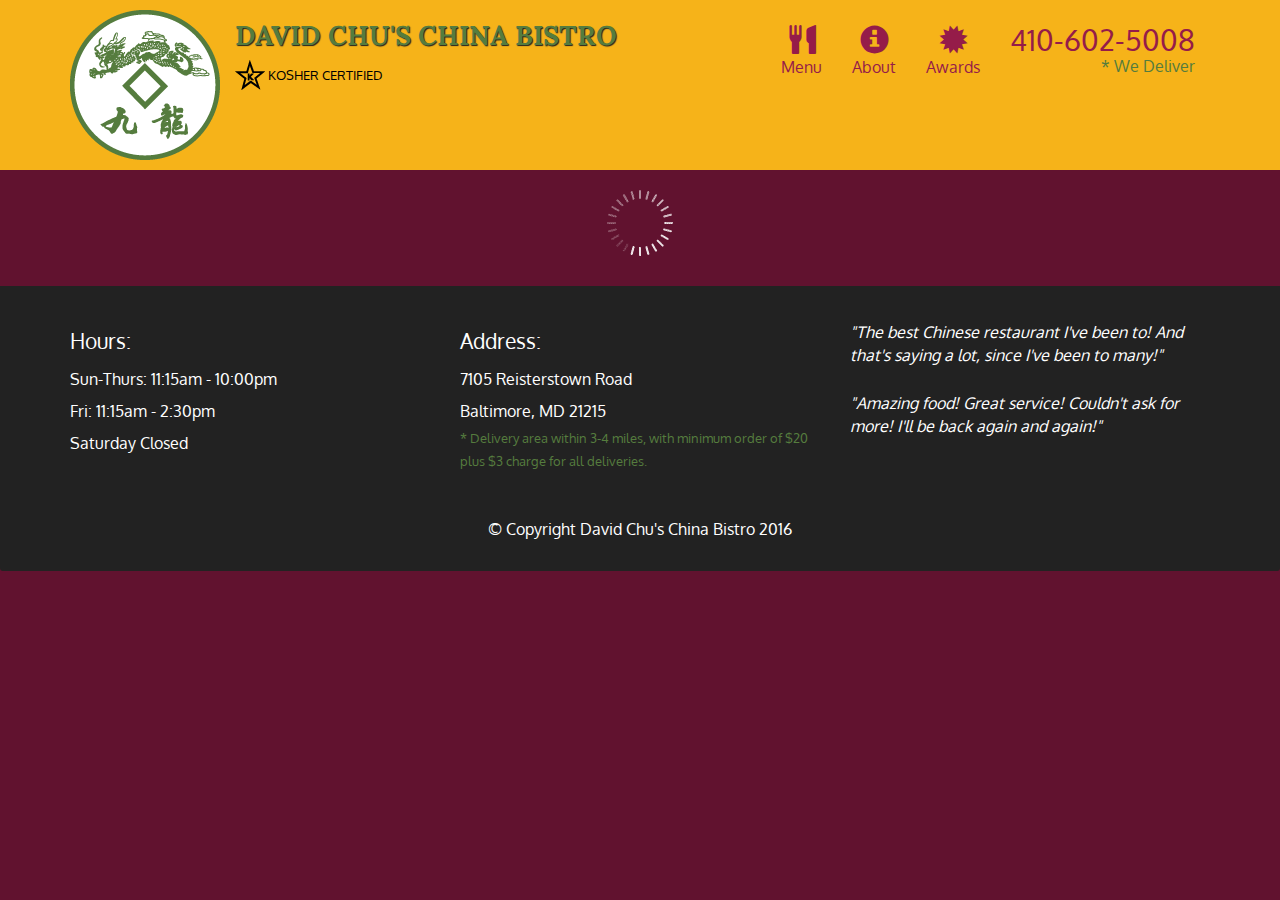
<file: Mod5_Assignment/index.html>
<!doctype html>
<html lang="en">
  <head>
    <meta charset="utf-8">
    <meta http-equiv="X-UA-Compatible" content="IE=edge">
    <meta name="viewport" content="width=device-width, initial-scale=1">
    <title>David Chu's China Bistro</title>
    <link rel="stylesheet" href="css/bootstrap.min.css">
    <link rel="stylesheet" href="css/styles.css">
    <link href='https://fonts.googleapis.com/css?family=Oxygen:400,300,700' rel='stylesheet' type='text/css'>
    <link href='https://fonts.googleapis.com/css?family=Lora' rel='stylesheet' type='text/css'>
  </head>
<body>
  <header>
    <nav id="header-nav" class="navbar navbar-default">
      <div class="container">
        <div class="navbar-header">
          <a href="index.html" class="pull-left visible-md visible-lg">
            <div id="logo-img" alt="Logo image"></div>
          </a>

          <div class="navbar-brand">
            <a href="index.html"><h1>David Chu's China Bistro</h1></a>
            <p>
              <img src="images/star-k-logo.png" alt="Kosher certification">
              <span>Kosher Certified</span>
            </p>
          </div>

          <button id="navbarToggle" type="button" class="navbar-toggle collapsed" data-toggle="collapse" data-target="#collapsable-nav" aria-expanded="false">
            <span class="sr-only">Toggle navigation</span>
            <span class="icon-bar"></span>
            <span class="icon-bar"></span>
            <span class="icon-bar"></span>
          </button>
        </div>
        
        <div id="collapsable-nav" class="collapse navbar-collapse">
           <ul id="nav-list" class="nav navbar-nav navbar-right">
            <li id="navHomeButton" class="visible-xs active">
              <a href="index.html">
                <span class="glyphicon glyphicon-home"></span> Home</a>
            </li>
            <li id="navMenuButton">
              <a href="#" onclick="$dc.loadMenuCategories();">
                <span class="glyphicon glyphicon-cutlery"></span><br class="hidden-xs"> Menu</a>
            </li>
            <li>
              <a href="#">
                <span class="glyphicon glyphicon-info-sign"></span><br class="hidden-xs"> About</a>
            </li>
            <li>
              <a href="#">
                <span class="glyphicon glyphicon-certificate"></span><br class="hidden-xs"> Awards</a>
            </li>
            <li id="phone" class="hidden-xs">
              <a href="tel:410-602-5008">
                <span>410-602-5008</span></a><div>* We Deliver</div>
            </li>
          </ul><!-- #nav-list -->
        </div><!-- .collapse .navbar-collapse -->
      </div><!-- .container -->
    </nav><!-- #header-nav -->
  </header>

  <div id="call-btn" class="visible-xs">
    <a class="btn" href="tel:410-602-5008">
    <span class="glyphicon glyphicon-earphone"></span>
    410-602-5008
    </a>
  </div>
  <div id="xs-deliver" class="text-center visible-xs">* We Deliver</div>

  <div id="main-content" class="container"></div>

  <footer class="panel-footer">
    <div class="container">
      <div class="row">
        <section id="hours" class="col-sm-4">
          <span>Hours:</span><br>
          Sun-Thurs: 11:15am - 10:00pm<br>
          Fri: 11:15am - 2:30pm<br>
          Saturday Closed
          <hr class="visible-xs">
        </section>
        <section id="address" class="col-sm-4">
          <span>Address:</span><br>
          7105 Reisterstown Road<br>
          Baltimore, MD 21215
          <p>* Delivery area within 3-4 miles, with minimum order of $20 plus $3 charge for all deliveries.</p>
          <hr class="visible-xs">
        </section>
        <section id="testimonials" class="col-sm-4">
          <p>"The best Chinese restaurant I've been to! And that's saying a lot, since I've been to many!"</p>
          <p>"Amazing food! Great service! Couldn't ask for more! I'll be back again and again!"</p>
        </section>
      </div>
      <div class="text-center">&copy; Copyright David Chu's China Bistro 2016</div>
    </div>
  </footer>

  <!-- jQuery (Bootstrap JS plugins depend on it) -->
  <script src="js/jquery-2.1.4.min.js"></script>
  <script src="js/bootstrap.min.js"></script>
  <script src="js/ajax-utils.js"></script>
  <script src="js/script.js"></script>
</body>
</html>
</file>
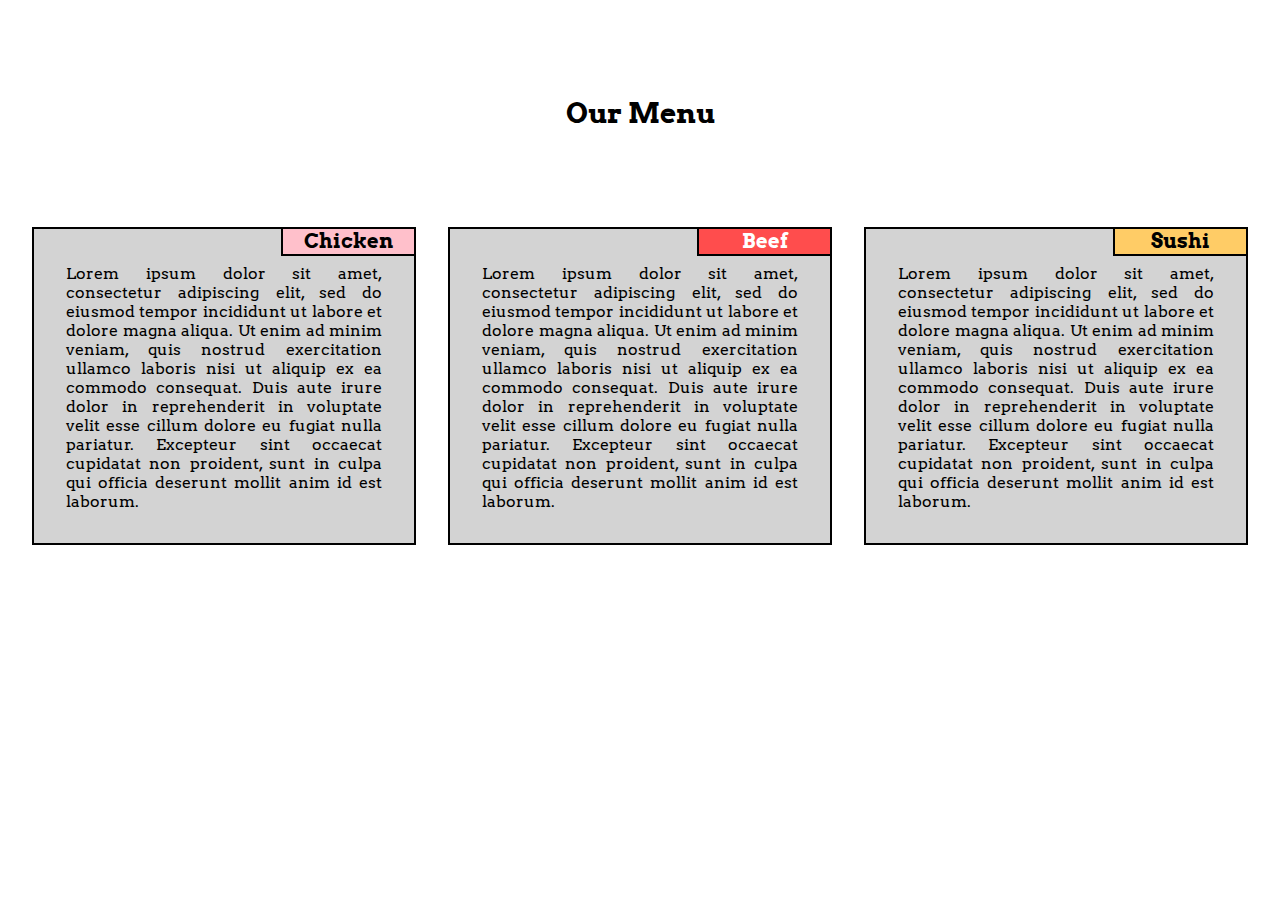
<file: module2_solution/index.html>
<!DOCTYPE html>
<html>
<head>
	<title>Assignment Solution for Module 2</title>
	<link rel="stylesheet" type="text/css" href="css/style.css">
	<meta charset="utf-8">
	<meta name="viewport" content="width=device-width ,initial-scale=1">
	<link href="https://fonts.googleapis.com/css?family=Arvo" rel="stylesheet">
</head>
<div>
	
<h1 class="header">Our Menu </h1>

</div>

<div class="Sections_Container">
<div class="Section  Section1">
	<h2 class="Section_title " id="Chicken"> Chicken</h2>
	<p class="Section_content">Lorem ipsum dolor sit amet, consectetur adipiscing elit, sed do eiusmod tempor incididunt ut labore et dolore magna aliqua. Ut enim ad minim veniam, quis nostrud exercitation ullamco laboris nisi ut aliquip ex ea commodo consequat. Duis aute irure dolor in reprehenderit in voluptate velit esse cillum dolore eu fugiat nulla pariatur. Excepteur sint occaecat cupidatat non proident, sunt in culpa qui officia deserunt mollit anim id est laborum. </p>


</div>
<div class="Section Section2">
	<h2 class="Section_title" id="Beef"> Beef</h2>
	<p class="Section_content">Lorem ipsum dolor sit amet, consectetur adipiscing elit, sed do eiusmod tempor incididunt ut labore et dolore magna aliqua. Ut enim ad minim veniam, quis nostrud exercitation ullamco laboris nisi ut aliquip ex ea commodo consequat. Duis aute irure dolor in reprehenderit in voluptate velit esse cillum dolore eu fugiat nulla pariatur. Excepteur sint occaecat cupidatat non proident, sunt in culpa qui officia deserunt mollit anim id est laborum. </p>
	

</div>
<div class="Section Section3 " >
	<h2 class="Section_title" id="Sushi"> Sushi</h2>
	<p class="Section_content">Lorem ipsum dolor sit amet, consectetur adipiscing elit, sed do eiusmod tempor incididunt ut labore et dolore magna aliqua. Ut enim ad minim veniam, quis nostrud exercitation ullamco laboris nisi ut aliquip ex ea commodo consequat. Duis aute irure dolor in reprehenderit in voluptate velit esse cillum dolore eu fugiat nulla pariatur. Excepteur sint occaecat cupidatat non proident, sunt in culpa qui officia deserunt mollit anim id est laborum. </p>
	

</div>
<span class="clear"></span>
</div>
</div>

</body>
</html>
</file>
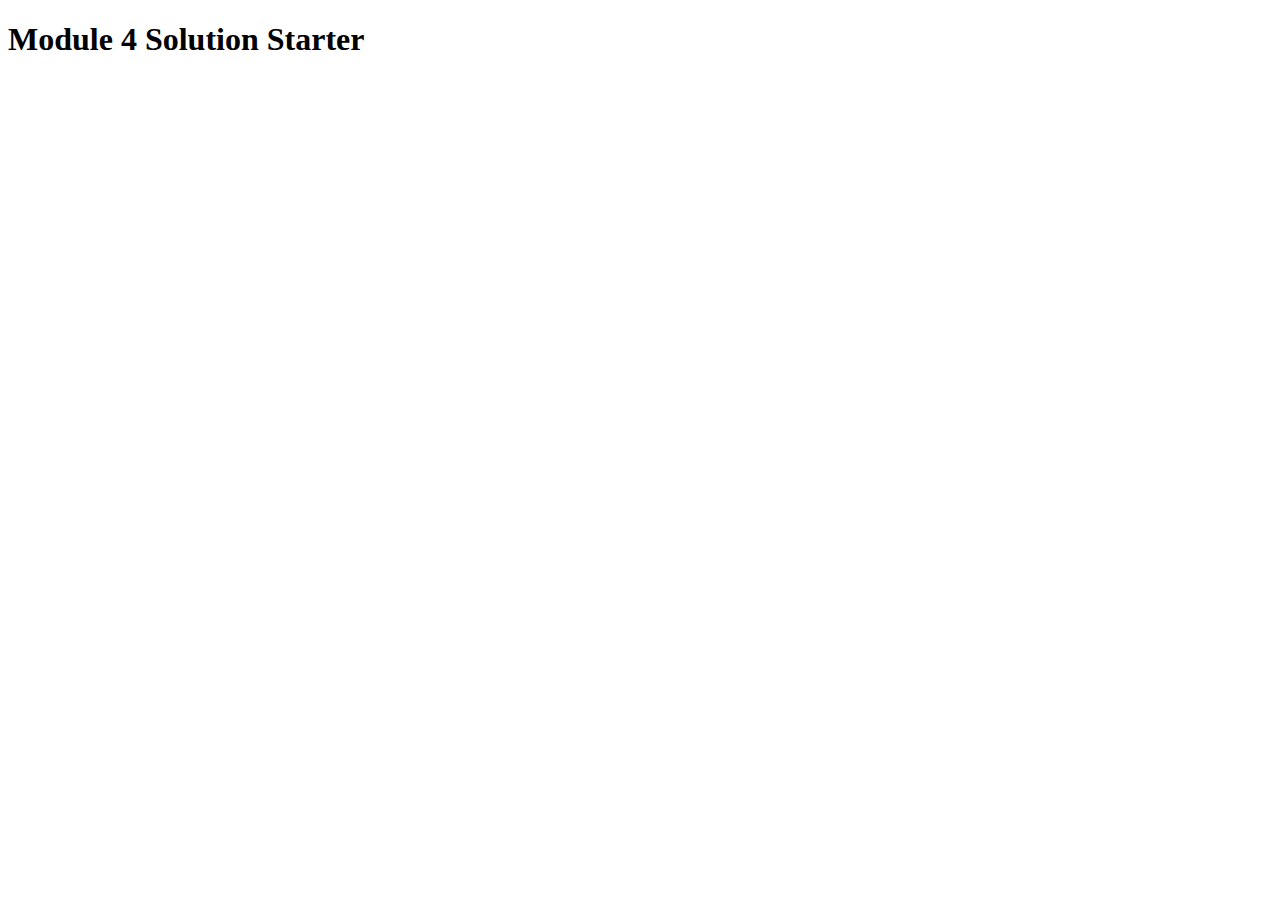
<file: Mod4_Solution/harder/index.html>
<!DOCTYPE html>
<html>
<head>
  <meta charset="utf-8">
  <title>Module 4 Solution Starter</title>
  <script>
    var names = []; // DO NOT REMOVE
  </script>
  <script src="SpeakHello.js"></script>
  <script src="SpeakGoodBye.js"></script>
  <script src="script.js"></script>
</head>
<body>
  <h1>Module 4 Solution Starter</h1>
</body>
</html>
</file>
<file: Mod5_Assignment/css/styles.css>
body {
  font-size: 16px;
  color: #fff;
  background-color: #61122f;
  font-family: 'Oxygen', sans-serif;
}

/** HEADER **/
#header-nav {
  background-color: #f6b319;
  border-radius: 0;
  border: 0;
}

#logo-img {
  background: url('../images/restaurant-logo_large.png') no-repeat;
  width: 150px;
  height: 150px;
  margin: 10px 15px 10px 0;
}

.navbar-brand {
  padding-top: 25px;
}
.navbar-brand h1 { /* Restaurant name */
  font-family: 'Lora', serif;
  color: #557c3e;
  font-size: 1.5em;
  text-transform: uppercase;
  font-weight: bold;
  text-shadow: 1px 1px 1px #222;
  margin-top: 0;
  margin-bottom: 0;
  line-height: .75;
}
.navbar-brand a:hover, .navbar-brand a:focus {
  text-decoration: none;
}
.navbar-brand p { /* Kosher cert */
  color: #000;
  text-transform: uppercase;
  font-size: .7em;
  margin-top: 15px;
}
.navbar-brand p span { /* Star-K */
  vertical-align: middle;
}

#nav-list {
  margin-top: 10px;
}
#nav-list a {
  color: #951C49;
  text-align: center;
}
#nav-list a:hover {
  background: #E7E7E7;
}
#nav-list a span {
  font-size: 1.8em;
}

#phone {
  margin-top: 5px;
}
#phone a { /* Phone number */
  text-align: right;
  padding-bottom: 0;
}
#phone div { /* We Deliver */
  color: #557c3e;
  text-align: right;
  padding-right: 15px;
}

.navbar-header button.navbar-toggle, .navbar-header .icon-bar {
  border: 1px solid #61122f;
}
.navbar-header button.navbar-toggle {
  clear: both;
  margin-top: -30px;
}
/* END HEADER */

/* FOOTER */
.panel-footer {
  margin-top: 30px;
  padding-top: 35px;
  padding-bottom: 30px;
  background-color: #222;
  border-top: 0;
}
.panel-footer div.row {
  margin-bottom: 35px;
}
#hours, #address {
  line-height: 2;
}
#hours > span, #address > span {
  font-size: 1.3em;
}
#address p {
  color: #557c3e;
  font-size: .8em;
  line-height: 1.8;
}
#testimonials {
  font-style: italic;
}
#testimonials p:nth-child(2) {
  margin-top: 25px;
}
/* END FOOTER */



/* HOME PAGE */
.container .jumbotron {
  box-shadow: 0 0 50px #3F0C1F;
  border: 2px solid #3F0C1F;
}

#menu-tile, #specials-tile, #map-tile {
  height: 250px;
  width: 100%;
  margin-bottom: 15px;
  position: relative;
  border: 2px solid #3F0C1F;
  overflow: hidden;
}
#menu-tile:hover, #specials-tile:hover, #map-tile:hover {
  box-shadow: 0 1px 5px 1px #cccccc;
}
#menu-tile {
  background: url('../images/menu-tile.jpg') no-repeat;
  background-position: center;
}
#specials-tile {
  background: url('../images/specials-tile.jpg') no-repeat;
  background-position: center;
}
#menu-tile span, #specials-tile span, #map-tile span {
  position: absolute;
  bottom: 0;
  right: 0;
  width: 100%;
  text-align: center;
  font-size: 1.6em;
  text-transform: uppercase;
  background-color: #000;
  color: #fff;
  opacity: .8;
}
/* END HOME PAGE */

/* MENU CATEGORIES PAGE */
.category-tile { 
  position: relative;
  border: 2px solid #3F0C1F;
  overflow: hidden;
  width: 200px;
  height: 200px;
  margin: 0 auto 15px;
}
.category-tile span {
  position: absolute;
  bottom: 0;
  right: 0;
  width: 100%;
  text-align: center;
  font-size: 1.2em;
  text-transform: uppercase;
  background-color: #000;
  color: #fff;
  opacity: .8;
}
.category-tile:hover {
  box-shadow: 0 1px 5px 1px #cccccc;
}

#menu-categories-title + div {
  margin-bottom: 50px;
}
/* END MENU CATEGORIES PAGE */

/* SINGLE CATEGORY PAGE */
.menu-item-tile {
  margin-bottom: 25px;
}
.menu-item-tile hr {
  width: 80%;
}
.menu-item-tile .menu-item-price {
  font-size: 1.1em;
  text-align: right;
  margin-top: -15px;
  margin-right: -15px;
}
.menu-item-tile .menu-item-price span {
  font-size: .6em;
}
.menu-item-photo {
  position: relative;
  border: 2px solid #3F0C1F; 
  overflow: hidden;
  padding: 0;
  margin-right: -15px;
  margin-left: auto;
  margin-bottom: 20px;
  max-width: 250px;
}
.menu-item-photo div {
  position: absolute;
  bottom: 0;
  right: 0;
  width: 80px;
  background-color: #557c3e;
  text-align: center;
}
.menu-item-description {
  padding-right: 30px;
}
h3.menu-item-title {
  margin: 0 0 10px;
}
.menu-item-details {
  font-size: .9em;
  font-style: italic;
}
/* END SINGLE CATEGORY PAGE */


/********** Large devices only **********/
@media (min-width: 1200px) {
  .container .jumbotron {
    background: url('../images/jumbotron_1200.jpg') no-repeat;
    height: 675px;
  }
}

/********** Medium devices only **********/
@media (min-width: 992px) and (max-width: 1199px) {
  /* Header */
  #logo-img {
    background: url('../images/restaurant-logo_medium.png') no-repeat;
    width: 100px;
    height: 100px;
    margin: 5px 5px 5px 0;
  }
  /* End Header */

  /* Home Page */
  .container .jumbotron {
    background: url('../images/jumbotron_992.jpg') no-repeat;
    height: 558px;
  }
  /* End Home Page */
}

/********** Small devices only **********/
@media (min-width: 768px) and (max-width: 991px) {
  /* Home Page */
  .container .jumbotron {
    background: url('../images/jumbotron_768.jpg') no-repeat;
    height: 432px;
  }
  /* End Home Page */
}

/********** Extra small devices only **********/
@media (max-width: 767px) {
  /* Header */
  .navbar-brand {
    padding-top: 10px;
    height: 80px;
  }
  .navbar-brand h1 { /* Restaurant name */
    padding-top: 10px;
    font-size: 5vw; /* 1vw = 1% of viewport width */
  }
  .navbar-brand p { /* Kosher cert */
    font-size: .6em;
    margin-top: 12px;
  }
  .navbar-brand p img { /* Star-K */
    height: 20px;
  }

  #collapsable-nav a { /* Collapsed nav menu text */
    font-size: 1.2em;
  }
  #collapsable-nav a span { /* Collapsed nav menu glyph */
    font-size: 1em;
    margin-right: 5px;
  }

  #call-btn > a {
    font-size: 1.5em;
    display: block;
    margin: 0 20px;
    padding: 10px;
    border: 2px solid #fff;
    background-color: #f6b319;
    color: #951c49;
  }
  #xs-deliver {
    margin-top: 5px;
    font-size: .7em;
    letter-spacing: .1em;
    text-transform: uppercase;
  }
  /* End Header */

  /* Footer */
  .panel-footer section {
    margin-bottom: 30px;
    text-align: center;
  }
  .panel-footer section:nth-child(3) {
    margin-bottom: 0; /* margin already exists on the whole row */
  }
  .panel-footer section hr {
    width: 50%;
  }
  /* End Footer */

  /* Home Page */
  .container .jumbotron {
    margin-top: 30px;
    padding: 0;
  }
  #menu-tile, #specials-tile {
    width: 360px;
    margin: 0 auto 15px;
  }

  .menu-item-photo {
    margin-right: auto;
  }
  .menu-item-tile .menu-item-price {
    text-align: center;
  }
  .menu-item-description {
    text-align: center;;
  }
}


/********** Super extra small devices Only :-) (e.g., iPhone 4) **********/
@media (max-width: 479px) {
  /* Header */
  .navbar-brand h1 { /* Restaurant name */
    padding-top: 5px;
    font-size: 6vw;
  }
  /* End Header */
  
  /* Home page */
  #menu-tile, #specials-tile {
    width: 280px;
    margin: 0 auto 15px;
  }

  .col-xxs-12 {
    position: relative;
    min-height: 1px;
    padding-right: 15px;
    padding-left: 15px;
    float: left;
    width: 100%;
  }
}
</file>
<file: module2_solution/css/style.css>
/*********Base Styles***********/

*{
	box-sizing: border-box;
	margin:0;
	padding: 0;
	font-size: 18;
	font-family: 'Arvo', serif;
}
.header{
	padding:5%;
	text-align: center;
	margin-top:2.5%;
	font-weight: bold;
	font-size: 175%;
	
}
.Sections_Container{

margin-bottom: 5%;

}
.Section{
	border:2px solid black;
	padding: 35px 2.5% 2.5% 2.5%;
	float: left;
	width: 30%;
	margin: 2.5%;
	position: relative;
	background-color: lightgrey;



}

#Chicken{
background-color: pink;
}
#Beef{
	background-color: #ff4d4d;
	color:#fff;
}
#Sushi{
background-color:  #ffcc66;
color: #000;
}
.Section_title{
	position: absolute;
	top:0px;
	right: 0px;
	border-left: 2px solid black;
	border-bottom: 2px solid black;
	text-align: center;
	width: 35%;
	font-size: 125%;

}
.Section_content{
	
	text-align: justify;

}
.clear{
	clear: left;
	display: block;
}

/***********Desktop View************/
@media (min-width: 992px){
.Section1{
	margin-right:1.25%;
}
.Section2{
	margin-left:1.25%;
	margin-right: 1.25%;
}
.Section3{
	margin-left:1.25%;
}
}

/***************Tablet View*****************/
@media (min-width: 768px) and (max-width: 991px){

	.Sections_Container{
		padding: 2.5%;
	}
	.Section1{
		width:46%;
		margin: 1.25%;
		margin-left: 2.5%;
margin-bottom: 0;
		padding-top: 35px;
	}
	.Section2{
		width:46%;
		margin: 1.25%;
margin-right: 2.5%;
		padding-top: 35px;
		margin-bottom: 0;
	}
	.Section3{
		width: 95%;
		margin: 2.5%;
		padding-top: 35px;

	}
}
/***************Tablet View*****************/
@media (max-width: 767px){
	.Section1,.Section2,.Section3{
		width:90%;
		margin: 2.5% 5%;
		padding: 5%;
		padding-top: 35px;
	}
	
}
</file>
